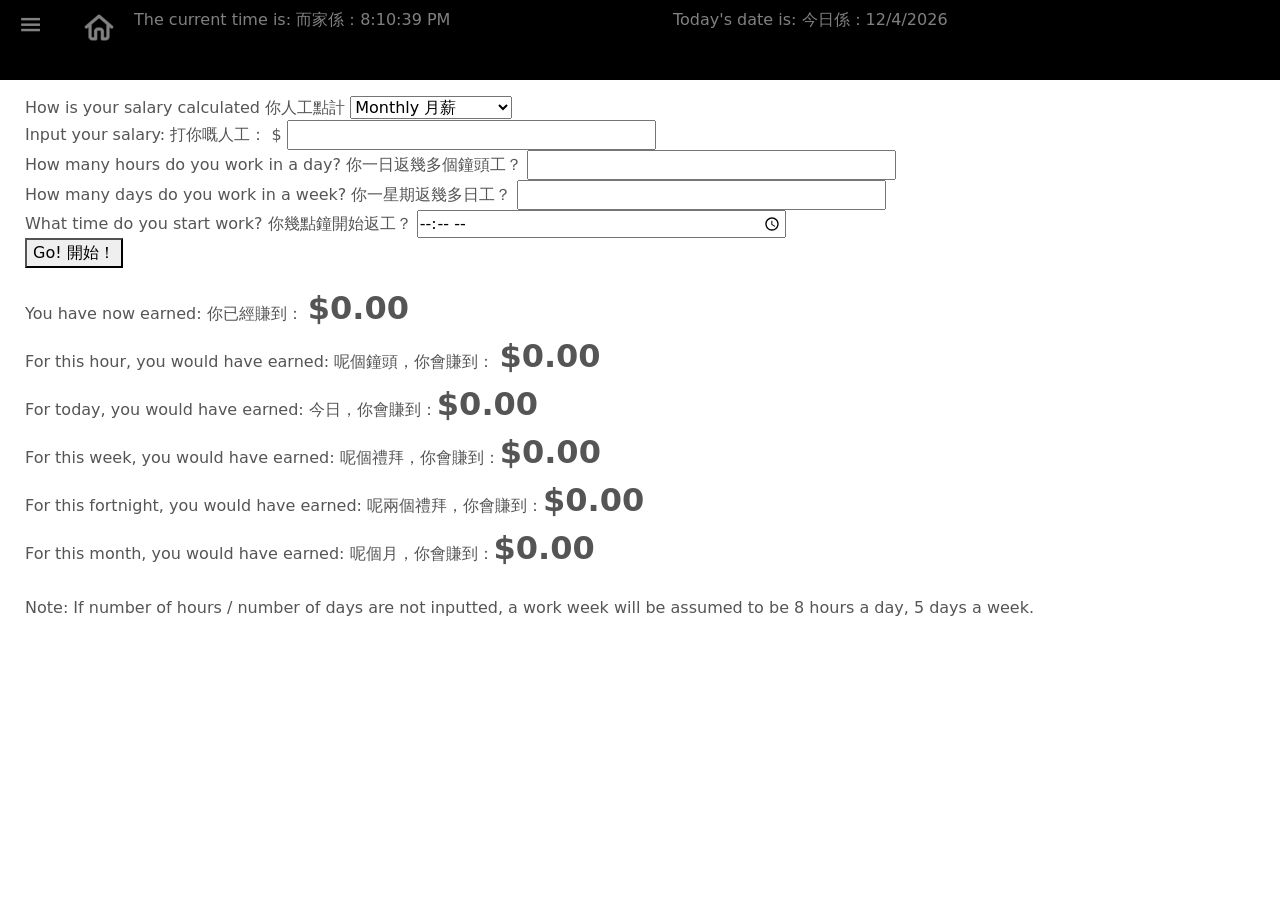
<file: index.html>
<!DOCTYPE html>
<html lang="en">
    <head>
        <meta charset="UTF-8" name="viewport" content="width=device-width, maximum-scale=1.0, user-scalable=no">
        <link rel="icon" type="image/x-icon" href="res/icon.png">
        <link rel="stylesheet" href='static/bootstrap.css'>
        <link rel="stylesheet" href='static/switch.css'>
        <link rel="stylesheet" href='static/base.css'>
        <script type="module" src="static/base.js"></script>
        <script type="module" src="static/theme_module.js"></script>
        <link rel="stylesheet" href='static/index.css'>
        <script type="module" src="static/index.js"></script>
        <title>Poor Man's Counter</title>
    </head>
    <body>
        <div class="row" id="topbar" style="margin-left: 0px">
            <div  class="side-button">
                <button id="side-button" class="side-button">≡</button>
            </div>
            <div class="topic">
                <div class="home-icon"><a href="https://lainumero1.github.io"><img src="static/homeIcon.png" id="home-icon"></a></div>
                <div id="current-time"></div>
                <div id="current-date"></div>
            </div>
        </div>
        <div id="sidebar" class="sidebar">
            <a href="./index.html">Home</a>
            <a href="./settings.html">Settings</a>
        </div>
        
        <div id="main" style="display: block">
            <div id="filter-container">
                <div>                
                    <label for="time-interval">How is your salary calculated 你人工點計 </label>
                    <select id="time-interval" name="time-interval">
                        <option value="monthly">Monthly 月薪</option>
                        <option value="hourly">Hourly 時薪</option>
                        <option value="daily">Daily 日薪</option>
                        <option value="weekly">Weekly 週薪</option>
                        <option value="fortnightly">Fortnightly 雙週薪</option>
                    </select>
                </div>
                <div id="salary-inputs">
                    <label for="filter">Input your salary: 打你嘅人工： $</label>
                    <input type="number" id="filter"> 
                    <br>
                    <label for="hours">How many hours do you work in a day? 你一日返幾多個鐘頭工？</label>
                    <input type="number" id="hours">
                    <br>
                    <label for="days">How many days do you work in a week? 你一星期返幾多日工？</label>
                    <input type="number" id="days">
                    <br>
                    <label for="start-time">What time do you start work? 你幾點鐘開始返工？</label>
                    <input type="time" id="start-time">
                    <br>
                </div>
                <div>
                    <button id="submit">Go! 開始！</button>          
                </div>
            </div>
            <div id="counter-container">
                <div>
                    <p id="counter-increment">You have now earned: 你已經賺到： <span class="number" id="increment">$0.00</span></p>
                    <p id="counter-hourly">For this hour, you would have earned: 呢個鐘頭，你會賺到： <span class="number" id="hourly-number">$0.00</span></p>
                    <p id="counter-daily">For today, you would have earned: 今日，你會賺到：<span class="number" id="daily-number">$0.00</span></p>
                    <p id="counter-weekly">For this week, you would have earned: 呢個禮拜，你會賺到：<span class="number" id="weekly-number">$0.00</span></p>
                    <p id="counter-fortnightly">For this fortnight, you would have earned: 呢兩個禮拜，你會賺到：<span class="number" id="fortnightly-number">$0.00</span></p>
                    <p id="counter-monthly">For this month, you would have earned: 呢個月，你會賺到：<span class="number" id="monthly-number">$0.00</span></p>
                </div>
            </div>
            <br>
            <div>
                <p>Note: If number of hours / number of days are not inputted, a work week will be assumed to be 8 hours a day, 5 days a week.</p>
            </div>
        </div>

    </body>
</html>
</file>
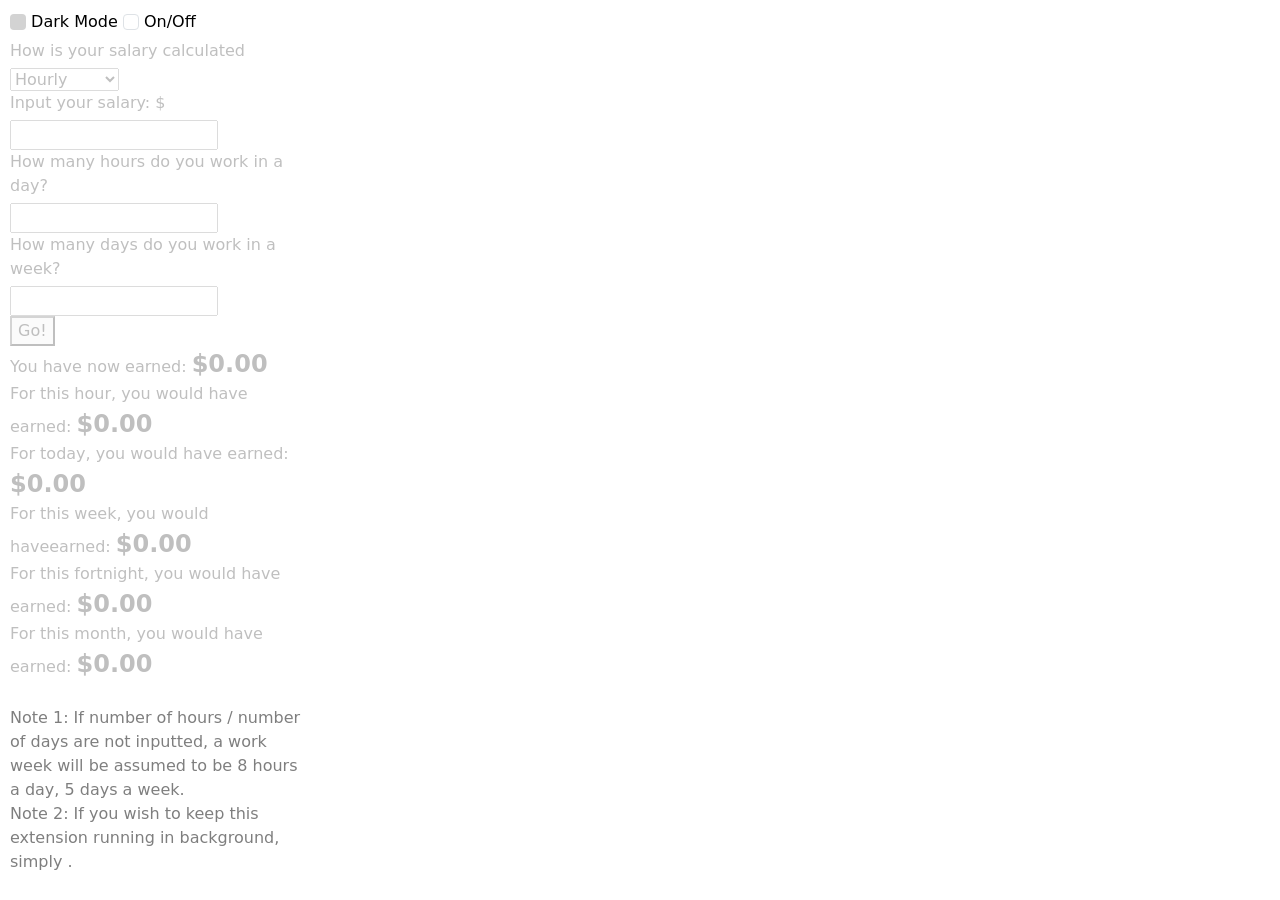
<file: cextension/pmc.html>
<html>
<head>
    <link rel="stylesheet" href="pmc.css">
    <link rel="stylesheet" href="bootstrap.css">
</head>
<body>
    <label>
    <input type="checkbox" class="form-check-input" id="light-dark" value="value"> Dark Mode
    </label>
    <label>       
    <input type="checkbox" class="form-check-input" id="onoff" value="value"> On/Off
    </label>
    <div id="filter-container">
        <div>                
            <label for="time-interval">How is your salary calculated </label>
            <select id="time-interval" name="time-interval">
                <option value="hourly">Hourly</option>
                <option value="daily">Daily</option>
                <option value="weekly">Weekly</option>
                <option value="fortnightly">Fortnightly</option>
                <option value="monthly">Monthly</option>
            </select>
        </div>
        <div>
            <label for="filter">Input your salary: $</label>
            <input type="number" id="filter"> 
            <label for="hours">How many hours do you work in a day? </label>
            <input type="number" id="hours">
            <label for="days">How many days do you work in a week? </label>
            <input type="number" id="days">
        </div>
        <div>
            <button id="submit">Go!</button>          
        </div>
    </div>
    <div id="counter-container">
        <div>
            <p id="counter-increment">You have now earned: <span class="number" id="increment">$0.00</span></p>
            <p id="counter-hourly">For this hour, you would have earned: <span class="number" id="hourly-number">$0.00</span></p>
            <p id="counter-daily">For today, you would have earned: <span class="number" id="daily-number">$0.00</span></p>
            <p id="counter-weekly">For this week, you would haveearned: <span class="number" id="weekly-number">$0.00</span></p>
            <p id="counter-fortnightly">For this fortnight, you would have earned: <span class="number" id="fortnightly-number">$0.00</span></p>
            <p id="counter-monthly">For this month, you would have earned: <span class="number" id="monthly-number">$0.00</span></p>
        </div>
    </div>
    <br>
    <div>
        <p>Note 1: If number of hours / number of days are not inputted, a work week will be assumed to be 8 hours a day, 5 days a week.</p>
        <p>Note 2: If you wish to keep this extension running in background, simply .</p>
    </div>
    <script src="jquery-3.7.1.min.js"></script>
    <script src="pmc.js"></script>
</body>
</html>
</file>
<file: static/switch.css>
.switch {
  position: relative;
  display: inline-block;
  width: 60px;
  height: 34px;
}

.switch input {
  opacity: 0;
  width: 0;
  height: 0;
}

.slider {
  position: absolute;
  cursor: pointer;
  top: 0;
  left: 0;
  right: 0;
  bottom: 0;
  background-color: #ccc;
  -webkit-transition: .1s;
  transition: .1s;
  border-radius: 34px;
  margin-left: 5px;
}

.slider:before {
  position: absolute;
  content: "";
  height: 26px;
  width: 26px;
  left: 4px;
  bottom: 4px;
  background-color: white;
  -webkit-transition: .1s;
  transition: .1s;
  border-radius: 50%;
}

input:checked + .slider {
  background-color: #555;
}

input:checked + .slider:before {
  -webkit-transform: translateX(26px);
  -ms-transform: translateX(26px);
  transform: translateX(26px);
}

.container {
  display: flex;
  width: 100%;
  justify-content: space-around;
  margin-bottom: 1rem;
  padding: 0.5rem;
  border-radius: 20px;
}

@media (max-width: 575px) {
    .switch {
        position: relative;
        display: inline-block;
        width: 40px;
        height: 20px;
    }
    .slider:before {
        position: absolute;
        content: "";
        height: 18px;
        width: 18px;
        left: 2px;
        bottom: 1px;
        background-color: white;
        -webkit-transition: .1s;
        transition: .1s;
        border-radius: 50%;
    }
    input:checked + .slider:before {
        -webkit-transform: translateX(18px);
        -ms-transform: translateX(18px);
        transform: translateX(18px);
    }
    #dark-icon {
        width: 25px;
        height: 25px;
    }
}

@media (min-width: 576px) {
    .switch {
        position: relative;
        display: inline-block;
        width: 60px;
        height: 34px;
    }

    .switch input {
        opacity: 0;
        width: 0;
        height: 0;
    }

    .slider {
        position: absolute;
        cursor: pointer;
        top: 0;
        left: 0;
        right: 0;
        bottom: 0;
        background-color: #ccc;
        -webkit-transition: .1s;
        transition: .1s;
        border-radius: 34px;
    }

    .slider:before {
        position: absolute;
        content: "";
        height: 26px;
        width: 26px;
        left: 4px;
        bottom: 4px;
        background-color: white;
        -webkit-transition: .1s;
        transition: .1s;
        border-radius: 50%;
    }

    input:checked + .slider {
        background-color: #555;
    }

    input:checked + .slider:before {
        -webkit-transform: translateX(26px);
        -ms-transform: translateX(26px);
        transform: translateX(26px);
    }
}
</file>
<file: static/base.css>
#topbar {
    background-color: black;
    transition: margin-left 0.5s;
    position: fixed;
    top: 0;
    left: 0;
    z-index: 100;
    width: 100%;
}

.warnicon {
    width: 25px;
    height: 25px;
    margin-right: 3px;
}

#refresh-icon {
    width: 30px;
    height: 30px;
}

.sidebar {
    height: 100%;
    width: 0;
    position: fixed;
    z-index: 1;
    top: 0;
    left: 0;
    background-color: #111;
    overflow-x: hidden;
    transition: width 0.5s;
    padding-top: 5.5rem;
}

.side-button {
    border: none;
    background-color: inherit;
    font-size: 30px;
    cursor: pointer;
    display: inline-block;
    width: 10%;
}

.topic {
    width: 100%;
    display: flex;
}

#topic a, .side-button {
    color: #818181;
    text-decoration: none;
}

#topic a {
    font-size: 25px;
}

.sidebar a{
    padding: 8px 8px 8px 32px;
    text-decoration: none;
    font-size: 25px;
    color: #818181;
    display: block;
    transition: width 0.5s;
    white-space: pre;
}

#main {
    transition: margin-left 0.5s;
    margin-top: 50px;
    width: 100%;
    min-height: -webkit-fill-available;
    background-color: transparent;
}

.row {
    margin: 0px;
}

#topic {
    text-align: center;
    margin-top: 0.2rem;
    margin-bottom: 0.2rem;
}

#last-refresh {
    color: gray;
    margin: 0.5rem 0 0 0.5rem;
}

.side-button {
    border: none;
    background-color: inherit;
    font-size: 30px;
    cursor: pointer;
    display: inline-block;
    width: 5%;
}

#topic, .side-button {
    color: #818181;
    text-decoration: none;
}

#topic {
    font-size: 25px;
}

#main {
    display: block;
}

.row {
    margin: 0px;
}

@media (max-width: 575px) {
    #topbar {
        background-color: black;
        transition: margin-top 0.5s;
        position: fixed;
        top: 0;
        left: 0;
        z-index: 100;
        width: 100%;
        height: 5.5rem;
    }
    #main {
        transition: margin-top 0.5s;
        margin-top: 6rem;
        width: 100%;
        min-height: -webkit-fill-available;
        background-color: transparent;
        padding: 0 15px;
    }
    .sidebar {
        height: 0;
        width: 100%;
        position: fixed;
        z-index: 1;
        background-color: #111;
        overflow: hidden;
        transition: height 0.5s;
    }
    .sidebar a{
        padding: 8px 8px 8px 32px;
        text-decoration: none;
        font-size: 25px;
        color: #818181;
        display: block;
        transition: height 0.5s;
    }

    #topic {
        text-align: center;
        margin-top: 2vh;
        margin-bottom: 0.2rem;
    }
    .dark-mode {
        padding-top: 2vh;
    }
    .topic {
        width: 85%;
        margin-left: 0.5rem;
    }
    #home-icon {
        width: 40px;
        height: 40px;
    }
    .refresh-icon {
        padding-top: 1vh;    
    }
}


@media (min-width: 576px) {
    #topbar {
        background-color: black;
        transition: margin-left 0.5s;
        position: fixed;
        top: 0;
        left: 0;
        z-index: 100;
        width: 100%;
        height: 5rem;
    }
    #main {
        transition: margin-left 0.5s;
        margin-top: 6rem;
        width: 100%;
        min-height: -webkit-fill-available;
        background-color: transparent;
        padding: 0 25px;
    }
    .sidebar {
        height: 100%;
        width: 0;
        position: fixed;
        z-index: 1;
        top: 0;
        left: 0;
        background-color: #111;
        overflow-x: hidden;
        transition: width 0.5s;
        padding-top: 60px;
    }
    .sidebar a{
        padding: 8px 8px 8px 32px;
        text-decoration: none;
        font-size: 25px;
        color: #818181;
        display: block;
        transition: width 0.5s;
    }

    #topic {
        margin-top: 0.5rem;
        margin-bottom: 0.5rem;
    }
    .topic {
        width: 90%;
    }
    #home-icon {
        width: 50px;
        height: 50px;
    }
    .refresh-icon {
        padding-top: 2vh;    
    }
}

#current-time, #current-date {
    color: gray;
    margin: 0.5rem 0 0 0.5rem;
    width: 100%;
}
</file>
<file: static/index.css>
#filter-container {
    padding-bottom: 1rem;    
}

#filter-container>input {
    max-width: 40%;
}

#salary-inputs>input {
    width: 30%;
}

#time-interval {
    height: auto;
}

.number {
    font-size: 2rem;
    font-weight: bold;
}

#salary-inputs {
    gap: 5px;
}
</file>
<file: cextension/pmc.css>
.number-scroll{
    width: 50px;
}

#light-dark{
    border: transparent;
}

div {
    filter: grayscale(100%);
    opacity: 0.5;
    pointer-events: none;
}

body{
    padding: 10px;
}

html{
    width: 320px;
    height: 140px;
}

label{
    margin-bottom: 5px;
}

.selector input{
    border-radius: 0.375rem;
    border: transparent;
}

.number {
    font-size: 1.5rem;
    font-weight: bold;
}

#increment {
    font-size: 2
    .5rem;
    font-weight: bold;
}
</file>
